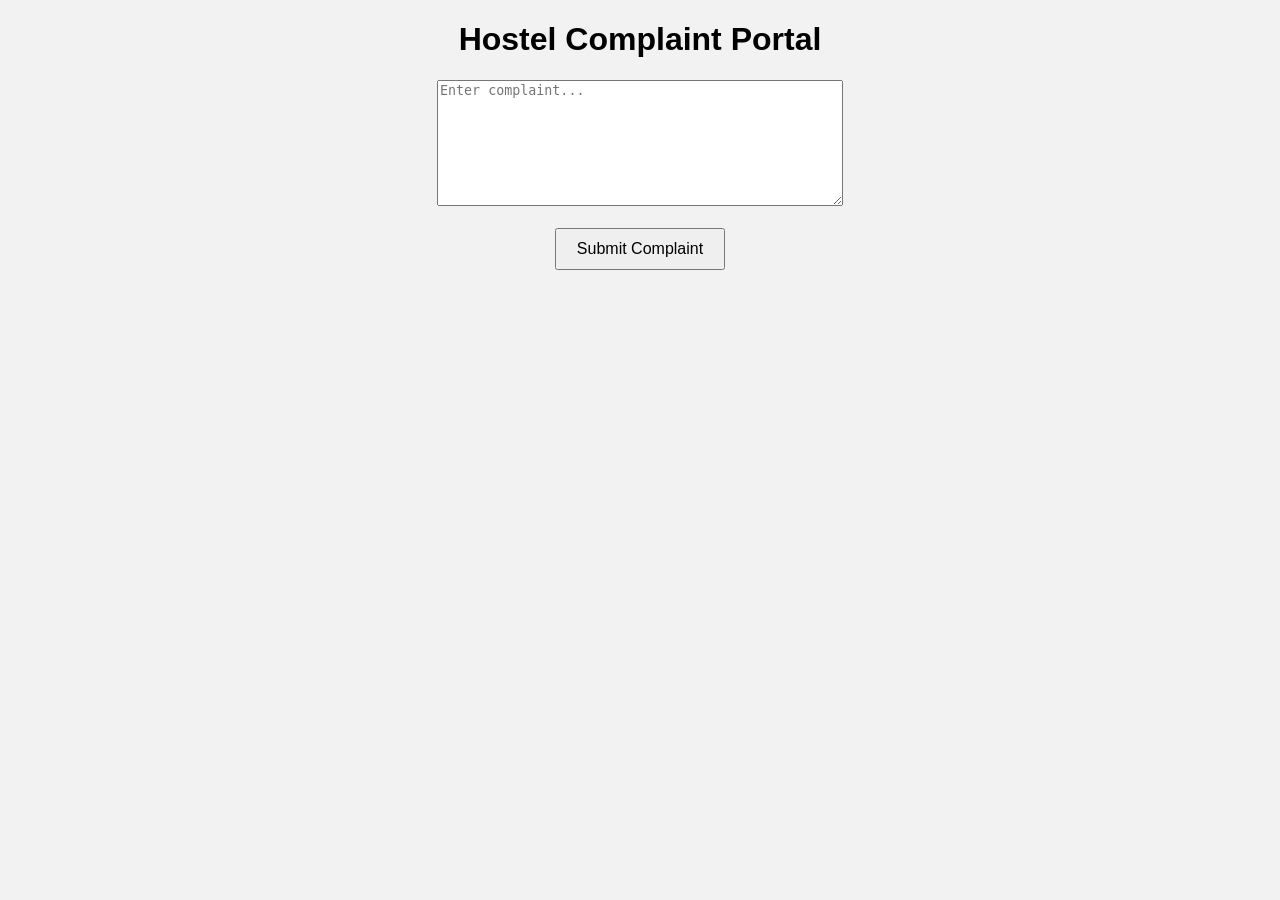
<file: templates/index.html>
<!DOCTYPE html>
<html>
<head>
<title>Complaint System</title>
<link rel="stylesheet" href="/static/style.css">
</head>

<body>

<h1>Hostel Complaint Portal</h1>

<form action="/submit" method="post">

<textarea name="complaint" placeholder="Enter complaint..." required></textarea>

<br><br>

<button type="submit">Submit Complaint</button>

</form>

</body>
</html>
</file>
<file: static/style.css>
body{
font-family: Arial;
text-align:center;
background:#f2f2f2;
}

textarea{
width:400px;
height:120px;
}

button{
padding:10px 20px;
font-size:16px;
}
</file>
